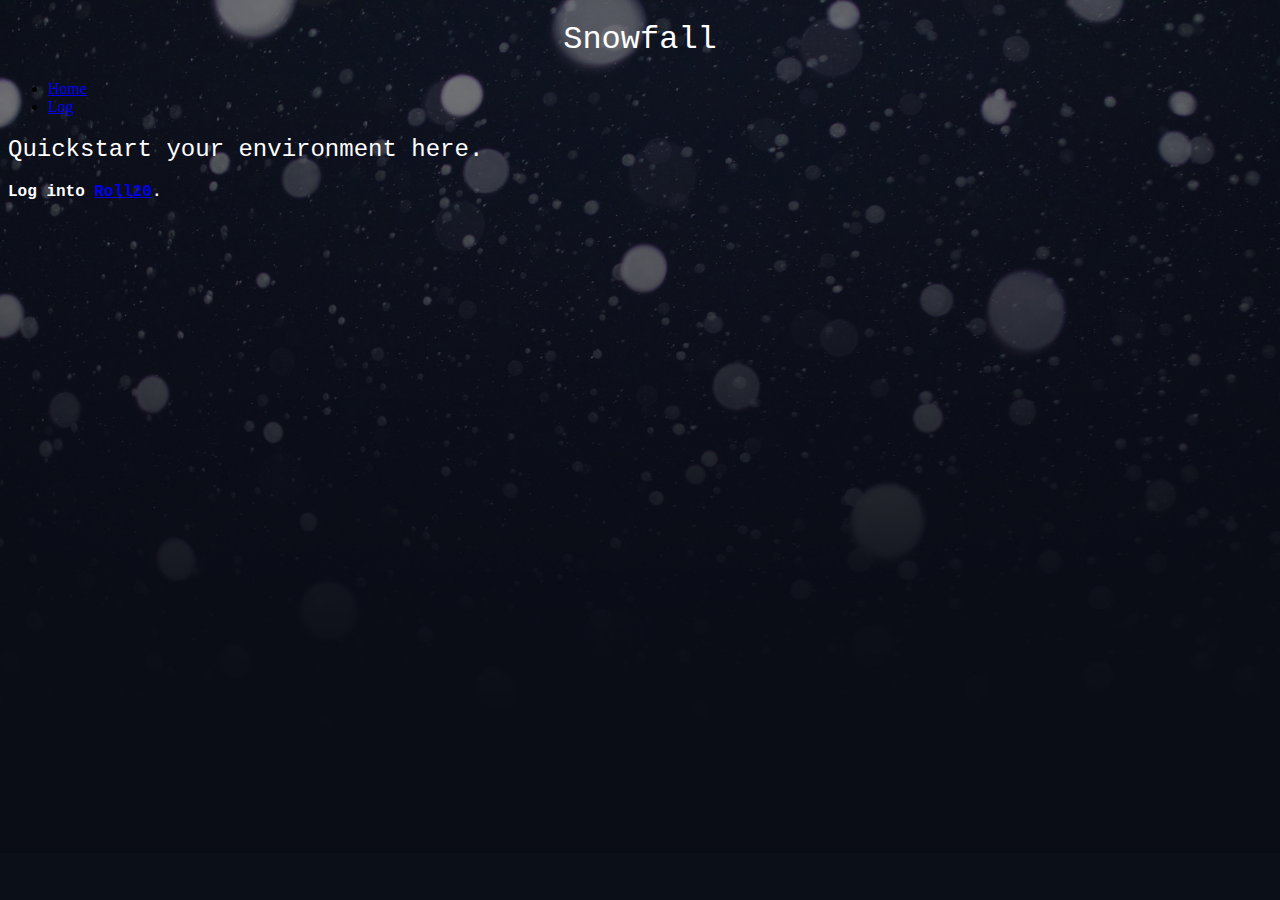
<file: docs/index.html>
<!DOCTYPE html>
<html>

<head>
	<link rel="stylesheet" type="text/css" href="stylesheet.css">
	<title>The Adventures of Mik Zishan the bard</title>
</head>

<body>
	<header>
		<h1 id="temporary-logo">Snowfall</h1>
	</header>

	<nav class="top-nav">
		<ul>
			<li><a href="index.html">Home</a></li>
			<li><a href="adventurelog.html">Log</a></li>
		</ul>
	</nav>

	<section>
		<header>
			<h2>Quickstart your environment here.</h2>
		</header>

		<p>
			Log into <a href="https://roll20.net/welcome" target="_blank">Roll20</a>.
		</p>
		
	</section>
</body>

</html>
</file>
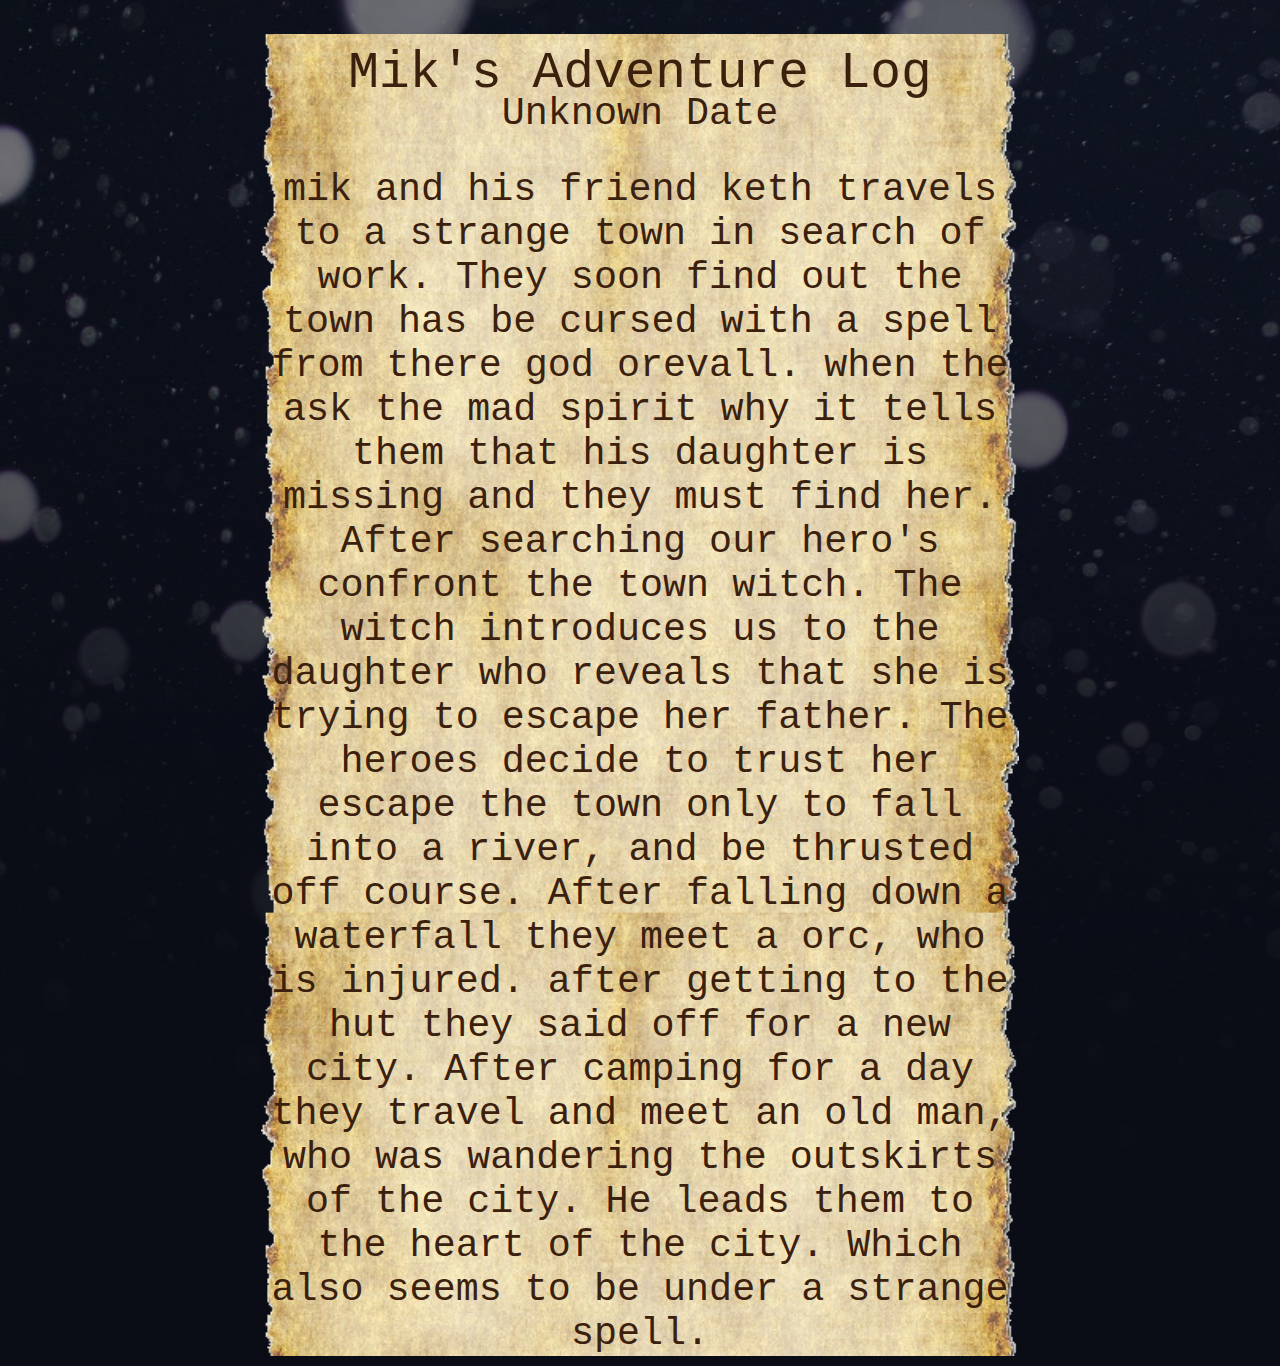
<file: docs/adventurelog.html>
<!DOCTYPE html>
<html>
<head>
	<title>Snowfall Adventure Log</title>
	<link rel="stylesheet" type="text/css" href="journal-stylesheet.css">
	<style type="text/css">
		#first-page {
			position: relative;
			padding-top: 10%;
			padding-bottom: 0px;
		}

	</style>
</head>


<body>
	<div id="page-center-column">
		<h1 id=journal>Mik's Adventure Log</h1>
		<h2 id=journal>Unknown Date</h1>
		<div id="page1">
			<p>mik and his friend keth
				travels to a strange town in
				search of work. They soon find
				out the town has be cursed
				with a spell from there god
				orevall. when the ask the mad
				spirit why it tells them that
				his daughter is missing and
				they must find her. After
				searching our hero's confront 
			the town witch. The witch introduces us to the daughter who 
			reveals that she is trying to escape her father. The heroes
			decide to trust her escape the town only to fall into a river, and
			be thrusted off course. After falling down a waterfall they
			meet a orc, who is injured. after getting to the hut they said off
			for a new city. After camping for a day they travel and meet an old man, 
			who was wandering the outskirts of the city. He leads them to the heart 
			of the city. Which also seems to be under a strange spell.</p>
		</div>
	

</body>
</html>
</file>
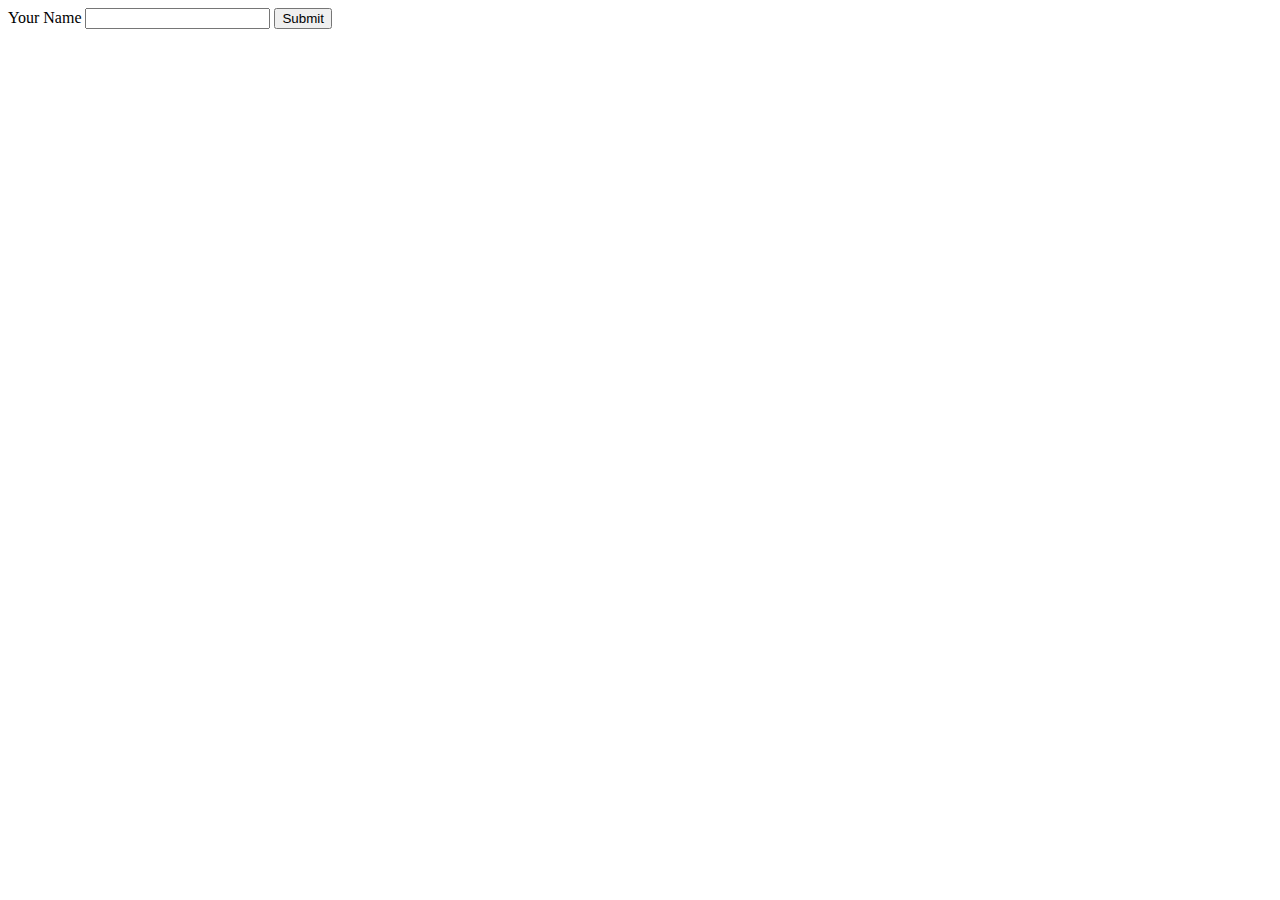
<file: docs/log-entry.html>
<!DOCTYPE html>
<html>
<head>
	<title>Log Entry Form</title>
</head>

<body>
	<div class="kwes-form">
 	   <form method="POST" action="https://kwes.io/api/foreign/forms/OnV5tdO3jnEiNv8WBfop">
    	    <label for="name">Your Name</label>
        	<input type="text" name="name" rules="required|max:255">

        	<input type="submit" value="Submit">
    	</form>
	</div>

	<script src="https://kwes.io/js/kwes.js"></script>
</body>
</html>
</file>
<file: docs/stylesheet.css>
body{
	background-color: #0B0F17;
	background-image: url("pixabay_images/snowy_background.jpg");
	background-size: cover;
	background-repeat: no-repeat
}


h1, h2, p{
	color: white;
	font-family: "Lucinda Console", Courier, monospace;
	font-weight: normal;
}

h1{
	text-align: center;
}

p{
	font-weight: bold;
}

/* Mik's adventure journal */
.journal-page {

	/* div */
	position: relative;

	/* img tag */
	width: 99%;
	height: auto;
	margin: auto;
	padding: 0px;
}

.monospace {
	font-family: "Lucinda Console", Courier, monospace;
}

#main-nav {
	list-style-type: none;
	margin: 0;
	padding: 0;
	width: 200px;
	background-color: #d5ebed;
}
</file>
<file: docs/journal-stylesheet.css>
/* Applies the default snow background. */
body{
	background-color: #0B0F17;
	background-image: url("pixabay_images/snowy_background.jpg");
	background-size: cover;
	background-repeat: no-repeat
}

h1, h2, p{
	color: #3b210d;
	font-family: "Lucinda Console", Courier, monospace;
	font-weight: normal;
	text-align: center;
}

p {
	font-size: 3vw;
	margin: 10px;
}


#page-center-column {
	position: relative;
	margin-left: auto;
	margin-right: auto;
	margin-top: 0;
	margin-bottom: 0;
	width: 60%;
	background-image: url("pixabay_images/parchment-middle.png");
	background-size: 100%;
	background-repeat: repeat-y;
	height: inherit;
	padding: 0px 0px 0px 0px;
}

	
h1#journal {
	font-size: 4vw;
	margin-bottom: 0px;
	position: relative;

	top: 10px;
}

h2#journal {
	font-size: 3vw;
	margin-top: 0px;
	position: relative;
	text-align: center;
}
</file>
